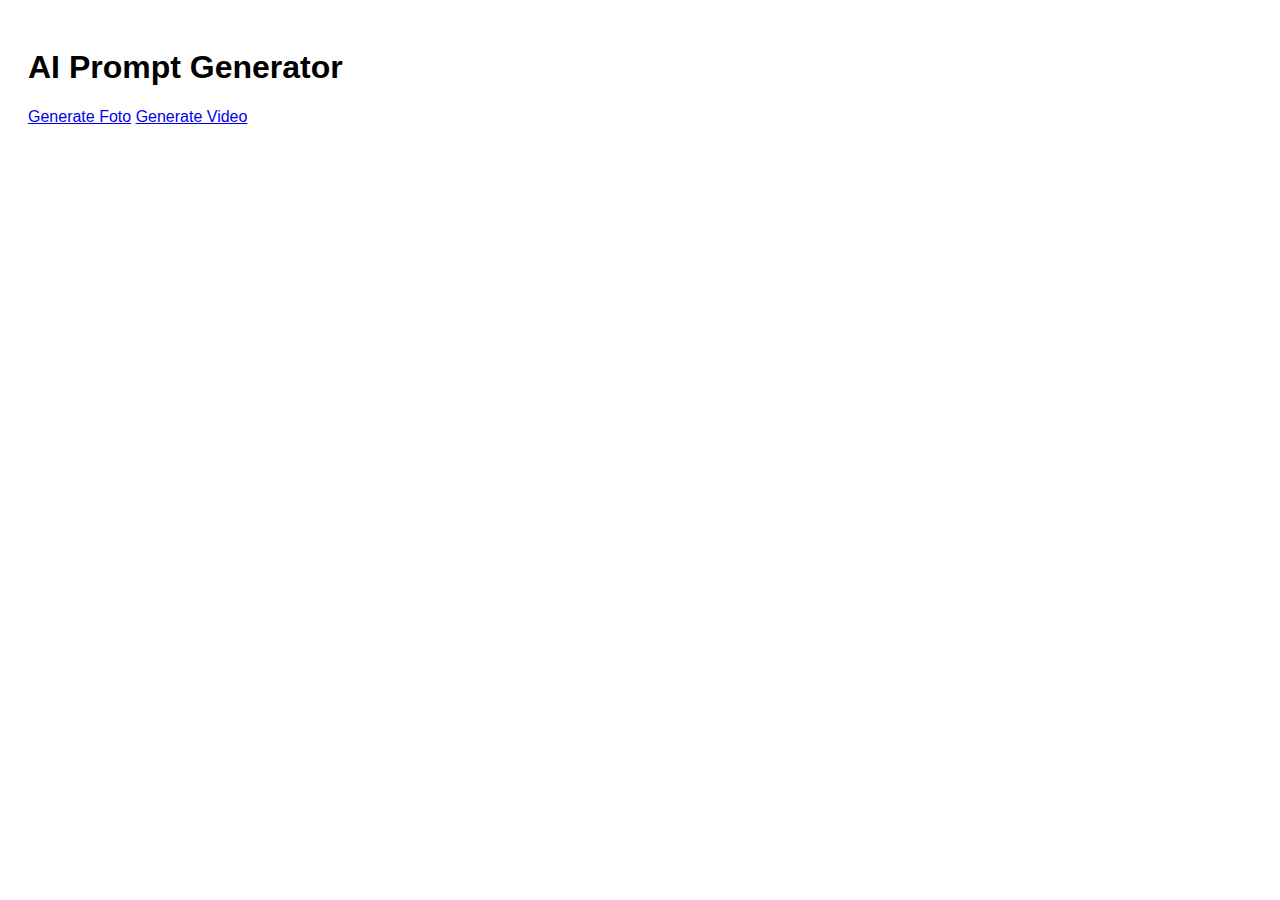
<file: index.html>
<!DOCTYPE html>
<html lang="id">
<head>
<meta charset="UTF-8">
<title>AI Prompt Generator</title>
<link rel="stylesheet" href="assets/css/style.css">
</head>
<body>
<h1>AI Prompt Generator</h1>
<div class="menu">
<a href="gfoto/gfoto.html">Generate Foto</a>
<a href="gvideo/gvideo.html">Generate Video</a>
</div>
</body>
</html>
</file>
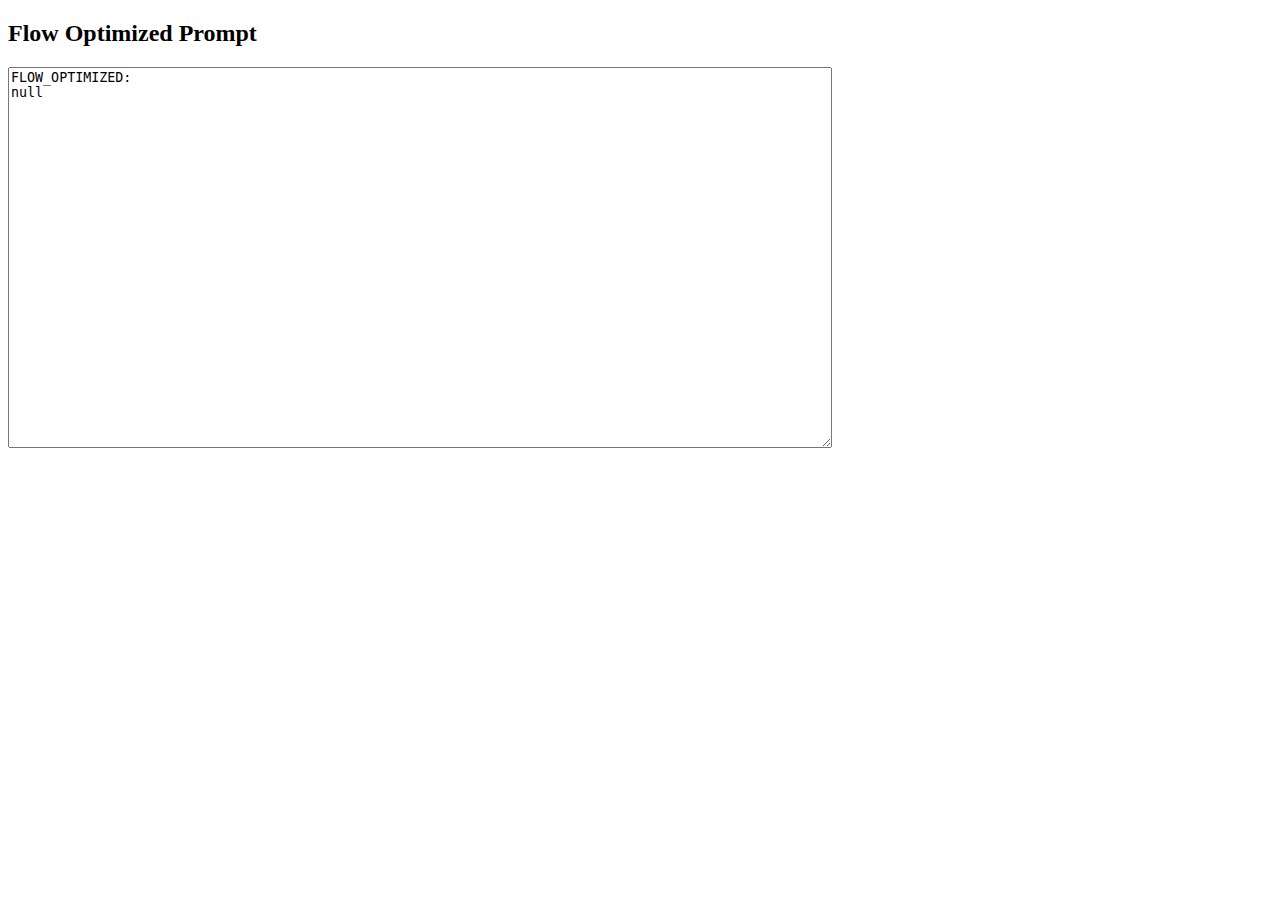
<file: flow/flow.html>
<!DOCTYPE html>
<html lang="id">
<head><meta charset="UTF-8"><title>Flow Output</title></head>
<body>
<h2>Flow Optimized Prompt</h2>
<textarea id="flowOutput" rows="25" cols="100"></textarea>
<script src="../assets/js/flowoutput.js"></script>
</body>
</html>
</file>
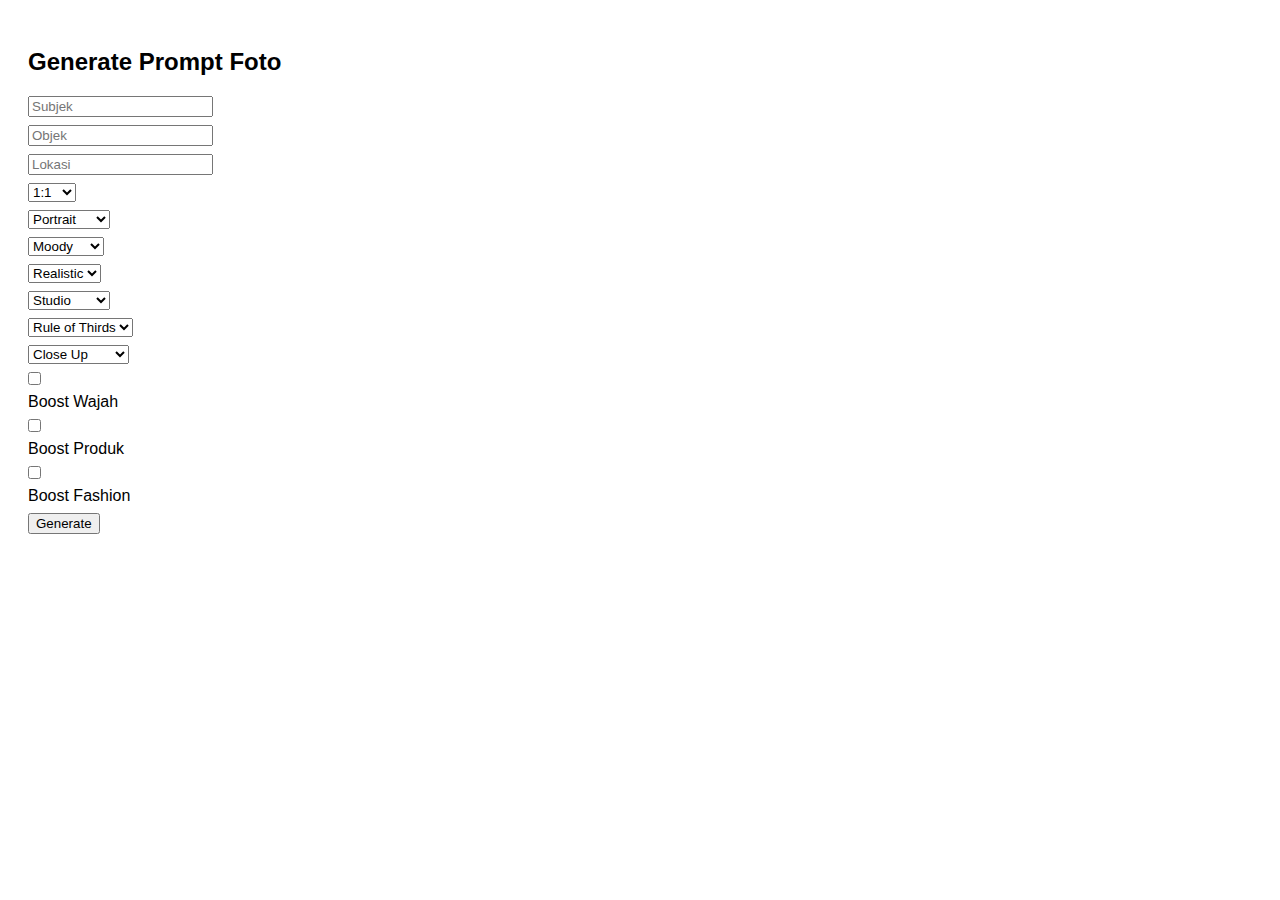
<file: gfoto/gfoto.html>
<!DOCTYPE html>
<html lang="id">
<head>
<meta charset="UTF-8">
<title>Generate Foto</title>
<link rel="stylesheet" href="../assets/css/style.css">
</head>
<body>
<h2>Generate Prompt Foto</h2>
<form id="fotoForm">
<input id="subjek" placeholder="Subjek">
<input id="objek" placeholder="Objek">
<input id="lokasi" placeholder="Lokasi">

<select id="rasio"><option>1:1</option><option>3:4</option><option>9:16</option></select>
<select id="tema"><option>Portrait</option><option>Fashion</option><option>Produk</option><option>Cinematic</option></select>
<select id="mood"><option>Moody</option><option>Bright</option><option>Dramatic</option></select>
<select id="style"><option>Realistic</option><option>Editorial</option><option>Film Still</option></select>
<select id="lighting"><option>Studio</option><option>Natural</option><option>Cinematic</option></select>
<select id="komposisi"><option>Rule of Thirds</option><option>Center</option></select>
<select id="shot"><option>Close Up</option><option>Medium Shot</option><option>Wide Shot</option></select>

<label><input type="checkbox" id="boostWajah"> Boost Wajah</label>
<label><input type="checkbox" id="boostProduk"> Boost Produk</label>
<label><input type="checkbox" id="boostFashion"> Boost Fashion</label>

<button type="submit">Generate</button>
</form>
<script src="../assets/js/generatefoto.js"></script>
</body>
</html>
</file>
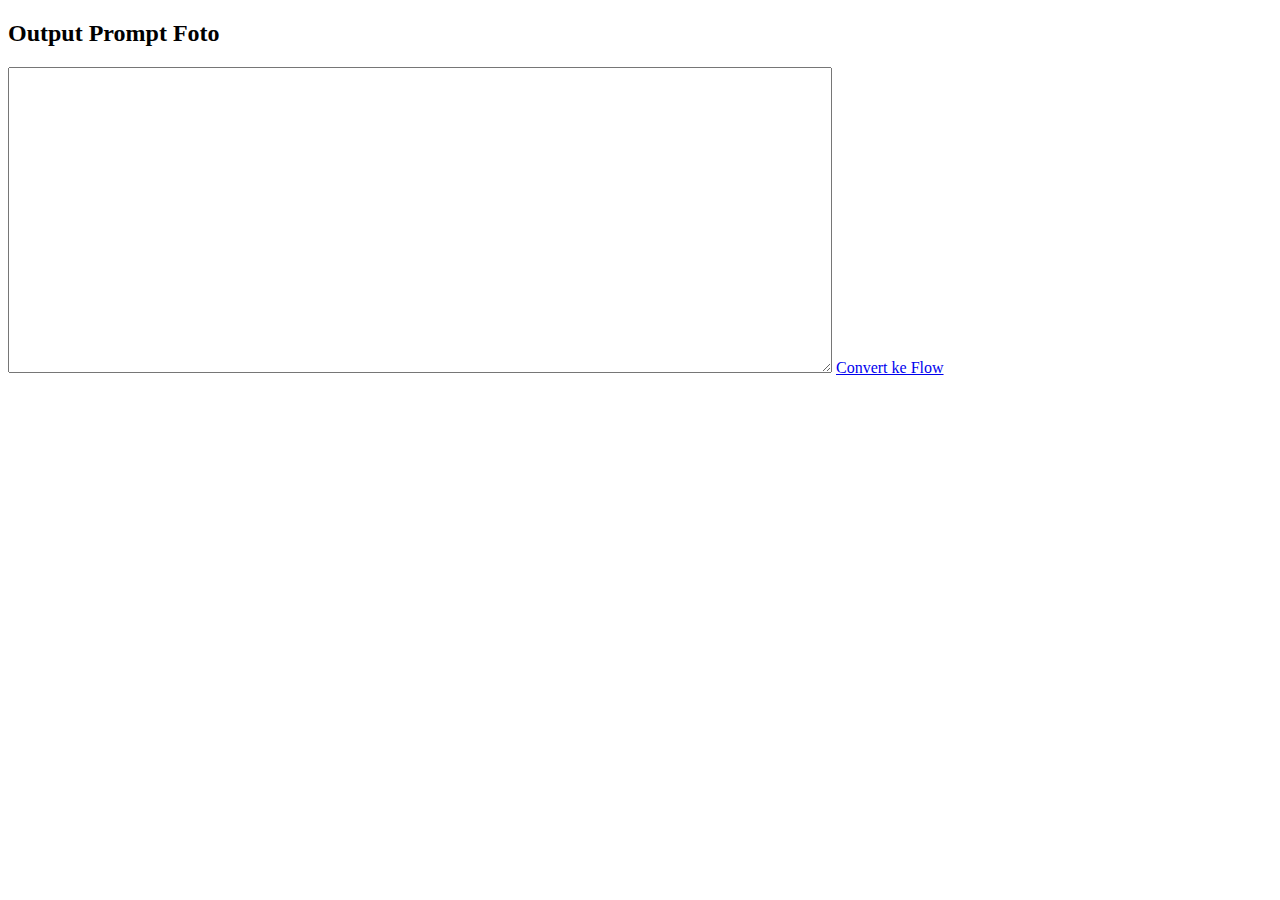
<file: gfoto/outputfoto.html>
<!DOCTYPE html>
<html lang="id">
<head><meta charset="UTF-8"><title>Output Foto</title></head>
<body>
<h2>Output Prompt Foto</h2>
<textarea id="output" rows="20" cols="100"></textarea>
<a href="../flow/flow.html">Convert ke Flow</a>
<script>
document.getElementById('output').value = localStorage.getItem('fotoPrompt');
</script>
</body>
</html>
</file>
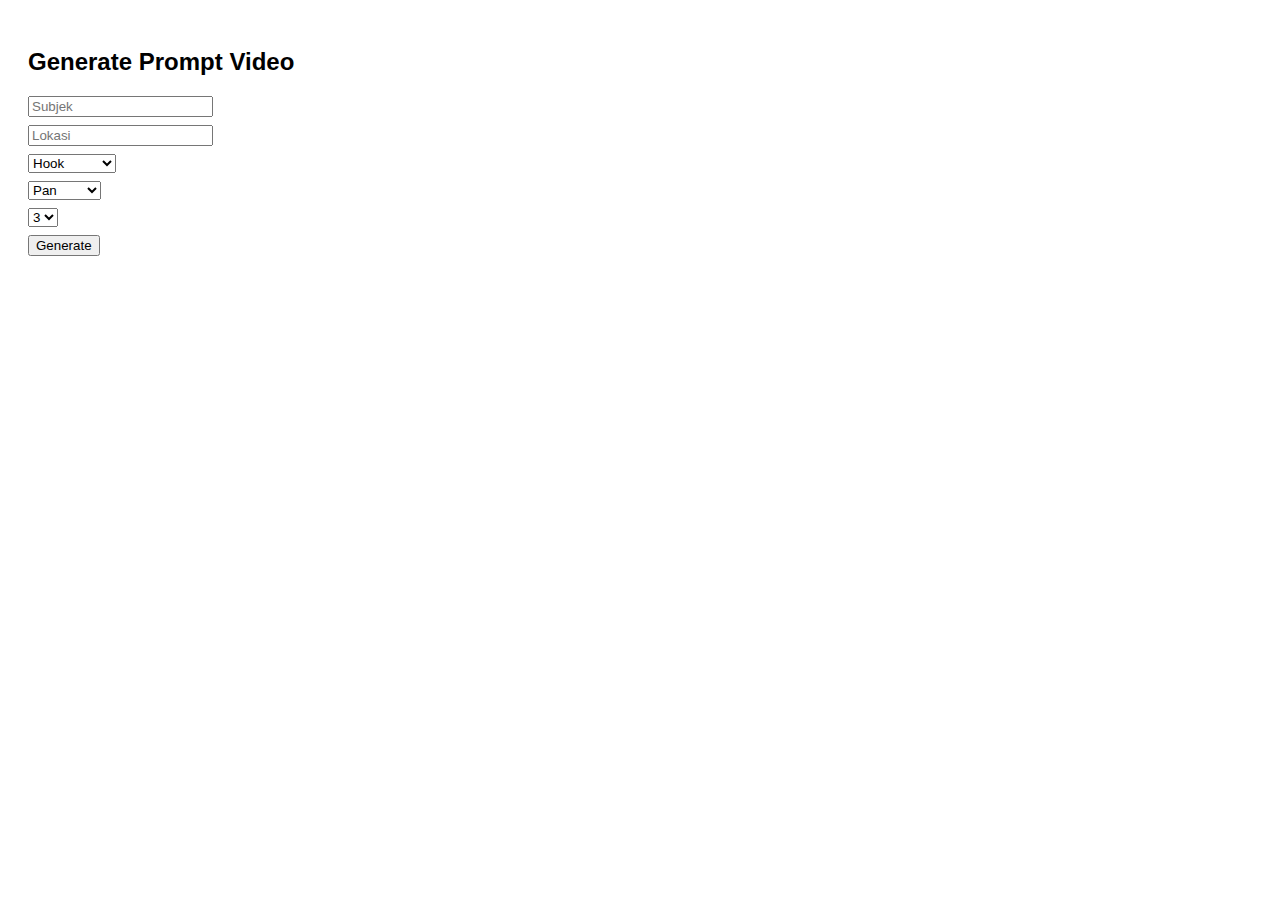
<file: gvideo/gvideo.html>
<!DOCTYPE html>
<html lang="id">
<head>
<meta charset="UTF-8">
<title>Generate Video</title>
<link rel="stylesheet" href="../assets/css/style.css">
</head>
<body>
<h2>Generate Prompt Video</h2>
<form id="videoForm">
<input id="v_subjek" placeholder="Subjek">
<input id="v_lokasi" placeholder="Lokasi">

<select id="jenis"><option>Hook</option><option>Problem</option><option>Storytelling</option><option>CTA</option></select>
<select id="kamera"><option>Pan</option><option>Tracking</option><option>Static</option></select>
<select id="durasi"><option>3</option><option>5</option><option>8</option></select>

<button type="submit">Generate</button>
</form>
<script src="../assets/js/generatevideo.js"></script>
</body>
</html>
</file>
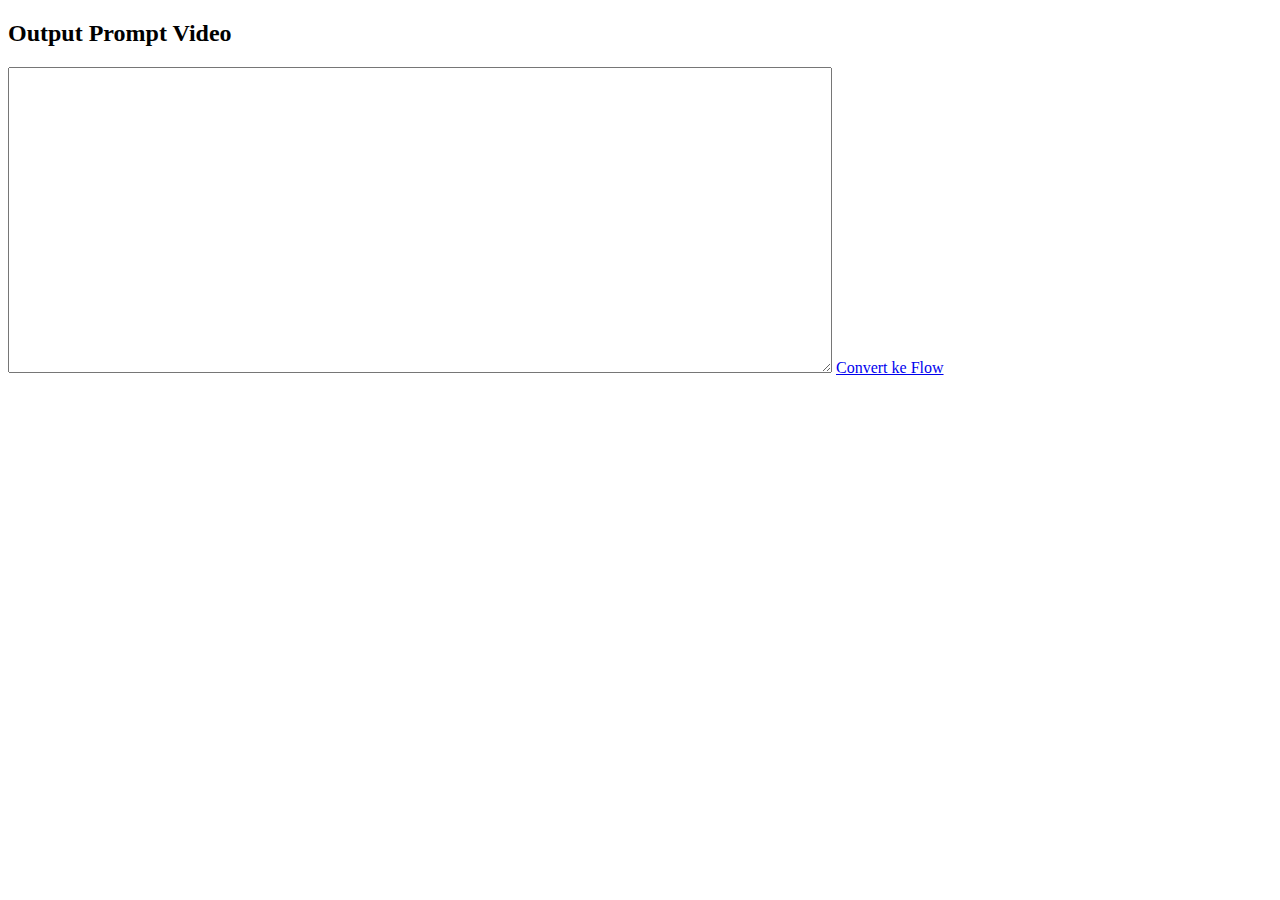
<file: gvideo/outputvideo.html>
<!DOCTYPE html>
<html lang="id">
<head><meta charset="UTF-8"><title>Output Video</title></head>
<body>
<h2>Output Prompt Video</h2>
<textarea id="output" rows="20" cols="100"></textarea>
<a href="../flow/flow.html">Convert ke Flow</a>
<script>
document.getElementById('output').value = localStorage.getItem('videoPrompt');
</script>
</body>
</html>
</file>
<file: assets/css/style.css>
body{font-family:Arial;padding:20px}input,select,button{display:block;margin:8px 0}
</file>
